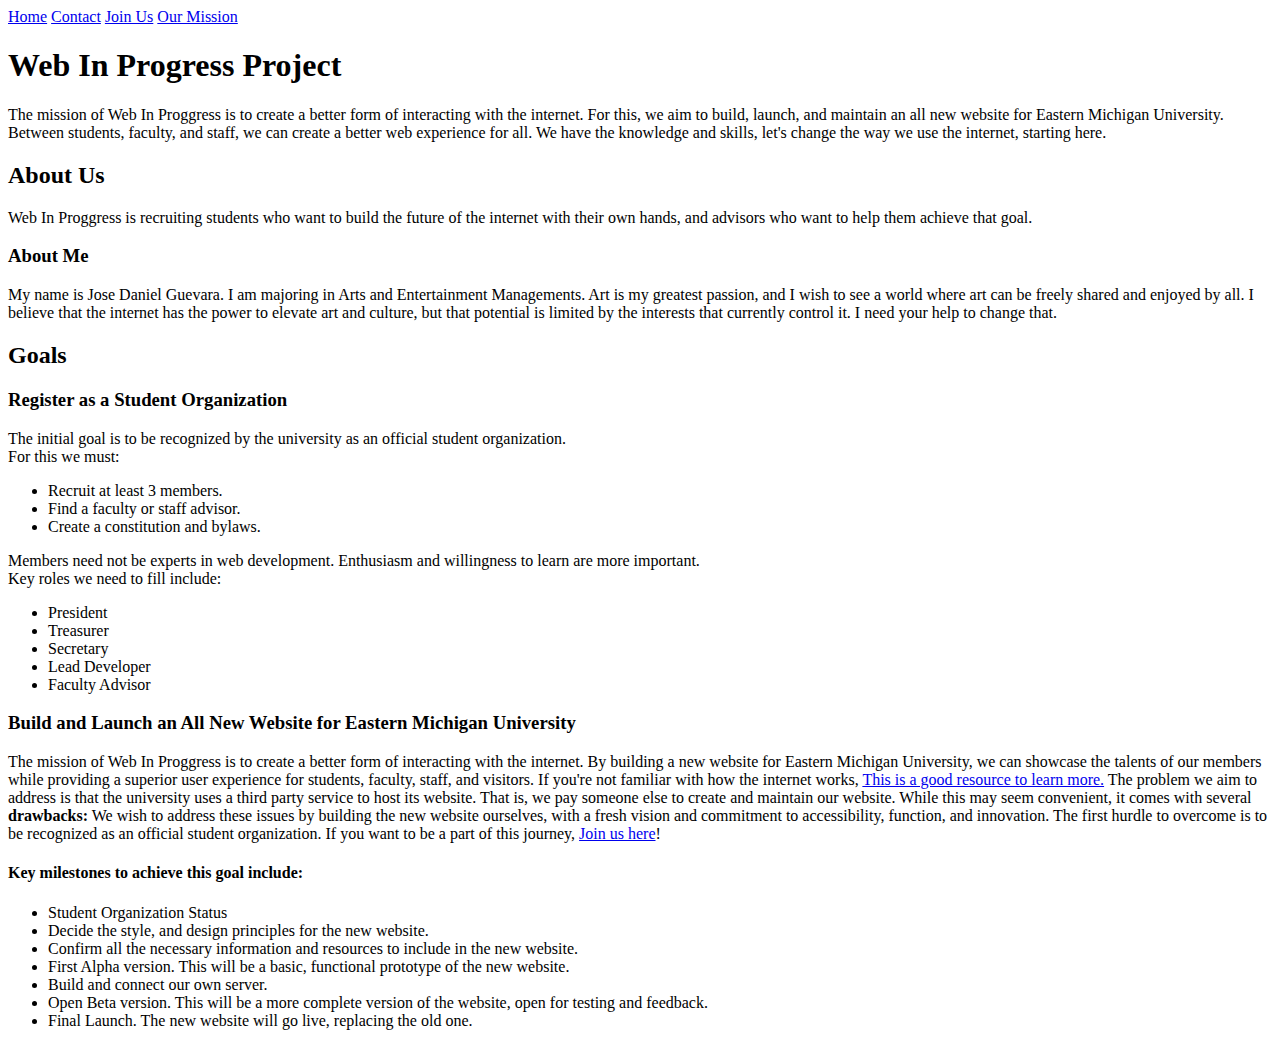
<file: index.html>
<!DOCTYPE html>
<html lang="en">
<head>
    <meta charset="UTF-8">
    <meta name="viewport" content="width=device-width, initial-scale=1.0">
    <link rel="stylesheet" href="style.css">
    <title>Emich Web In Progress Project</title>
</head>
<body>
    <div id="navbar">
        <a href="index.html">Home</a>
        <a href="pages/contact.html">Contact</a>
        <a href="pages/join.html">Join Us</a>
        <a href="pages/mission.html">Our Mission</a>
    </div>
    <header id="header">
    <h1> Web In Progress Project</h1>
    <p>
        The mission of Web In Proggress is to create a better form of interacting with the internet.
        For this, we aim to build, launch, and maintain an all new website for Eastern Michigan University.
        Between students, faculty, and staff, we can create a better web experience for all.
        We have the knowledge and skills, let's change the way we use the internet, starting here.
    </p>

    </header>
    <main id="main">
        <section id="about">
            <h2>About Us</h2>
            <p>
                Web In Proggress is recruiting students who want to build the future of the internet with their own hands, and advisors who want to help them achieve that goal.
            </p>
            <h3>About Me</h3>
            <p>
                My name is Jose Daniel Guevara. I am majoring in Arts and Entertainment Managements.
                Art is my greatest passion, and I wish to see a world where art can be freely shared and enjoyed by all.
                I believe that the internet has the power to elevate art and culture, but that potential is limited by the interests that
                currently control it. I need your help to change that.
            </p>
        </section>
        <div id="goals">
            <h2>Goals</h2>
            <h3>Register as a Student Organization</h3>
            <p>
                The initial goal is to be recognized by the university as an official student organization.<br>
                For this we must:
            </p>
            <ul>
                <li>Recruit at least 3 members.</li>
                <li>Find a faculty or staff advisor.</li>
                <li>Create a constitution and bylaws.</li>
            </ul>
            <p>
                Members need not be experts in web development. Enthusiasm and willingness to learn are more important.<br>
                Key roles we need to fill include:
                <ul>
                    <li type="button" class="collapsible"> President</li>
                    <p class="content"> The president will lead meetings, coordinate activities, and represent the organization to the university.</p>
                    <li type="button" class="collapsible"> Treasurer</li>
                    <p class="content"> The treasurer will manage the organization's finances, including budgeting and fundraising.</p>
                    <li type="button" class="collapsible"> Secretary</li>
                    <p class="content"> The secretary will keep records of meetings, manage communications, and maintain the organization's documents.</p>
                    <li type="button" class="collapsible"> Lead Developer</li>
                    <p class="content"> The lead developer will oversee the technical aspects of the organization's web projects, guiding other members in development tasks.</p>
                    <li type="button" class="collapsible"> Faculty Advisor</li>
                    <p class="content"> The faculty advisor will provide guidance, support, and mentorship to the student members, helping to navigate university policies and resources.</p>
                </ul>
            </p>
            <h3>Build and Launch an All New Website for Eastern Michigan University</h3>
            <div>
                The mission of Web In Proggress is to create a better form of interacting with the internet.
                By building a new website for Eastern Michigan University, we can showcase the talents of our members while providing a superior user experience for students, faculty, staff, and visitors.
                If you're not familiar with how the internet works, <a href="https://developer.mozilla.org/en-US/docs/Learn_web_development/Howto/Web_mechanics/How_does_the_Internet_work" rel="noreferrer" target="_blank">This is a good resource to learn more.</a>
                The problem we aim to address is that the university uses a third party service to host its website.
                That is, we pay someone else to create and maintain our website. While this may seem convenient, it comes with several 
                <b type="button" class="collapsible">drawbacks:</b> <div class="content">Building and maintaining the school's site is a tremendous learning and research opportunity for students, faculty, staff, and the wider community alike. 
                    by outsourcing this function, we miss out on the chance to develop our own skills and knowledge in web development and design.
                    Further, the CMS we currently use and other costs involved, are exactly that, costs, and we suggest that it will be cheaper to do it ourselves.</div>
                We wish to address these issues by building the new website ourselves, with a fresh vision and commitment to accessibility, function, and innovation.
                The first hurdle to overcome is to be recognized as an official student organization. If you want to be a part of this journey, <a href="pages/join.html">Join us here</a>!
            </div>
            <h4>Key milestones to achieve this goal include:</h4>
            <ul>
                <li>Student Organization Status</li>
                <li>Decide the style, and design principles for the new website.</li>
                <li>Confirm all the necessary information and resources to include in the new website.</li>
                <li>First Alpha version. This will be a basic, functional prototype of the new website.</li>
                <li>Build and connect our own server.</li>
                <li>Open Beta version. This will be a more complete version of the website, open for testing and feedback.</li>
                <li>Final Launch. The new website will go live, replacing the old one.</li>
            </ul>
        </div>

    </main>

    <script src="script.js"></script>
    
</body>
</html>
</file>
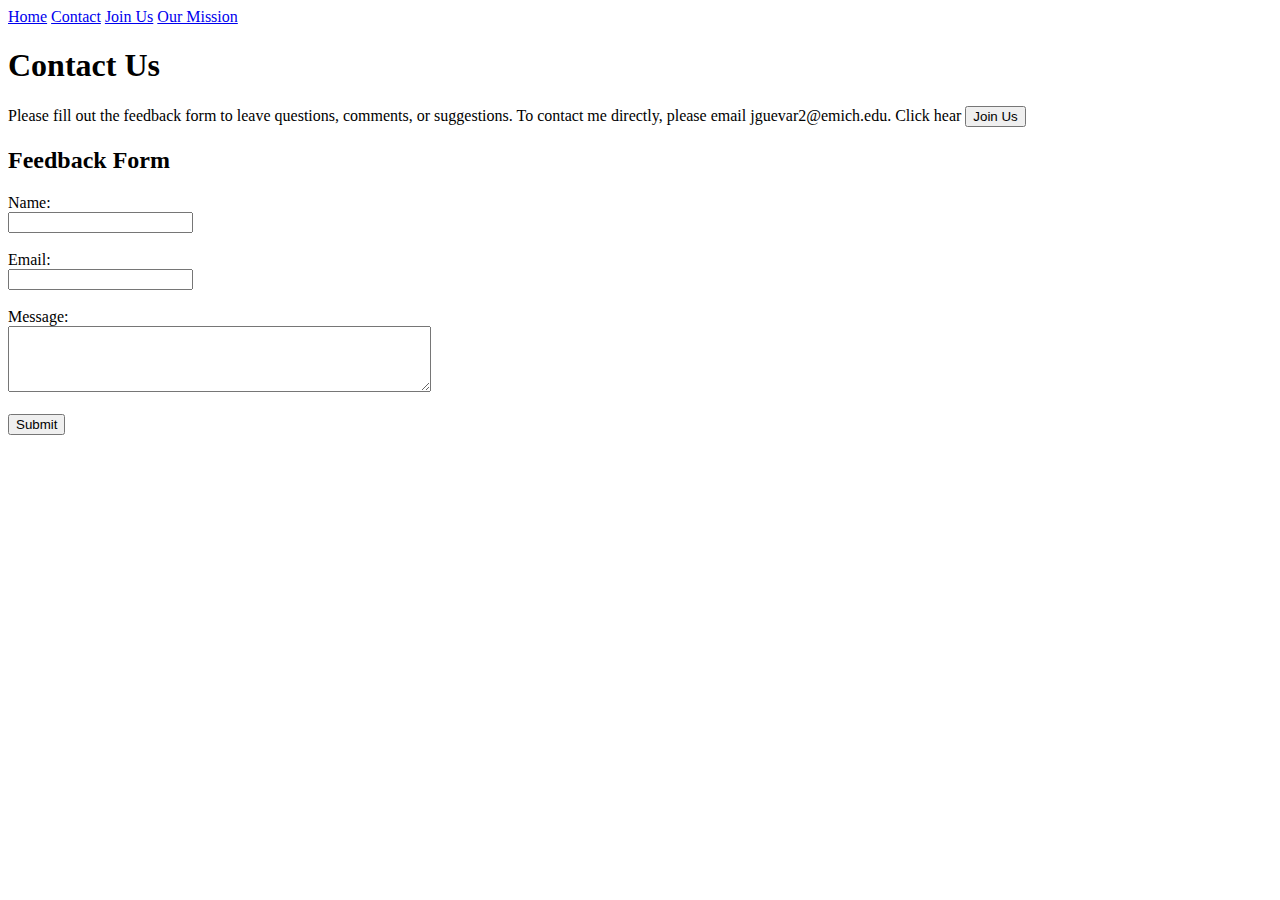
<file: pages/contact.html>
<!DOCTYPE html>
<html lang="en">
<head>
    <meta charset="UTF-8">
    <meta name="viewport" content="width=device-width, initial-scale=1.0">
    <link rel="stylesheet" href="../style.css">
    <title>WIPproject - Contact</title>
</head>
<body>
    <div id="navbar">
        <a href="../index.html">Home</a>
        <a href="contact.html">Contact</a>
        <a href="join.html">Join Us</a>
        <a href="mission.html">Our Mission</a>
    </div>
    <header>
        <h1>Contact Us</h1>
        <p>Please fill out the feedback form to leave questions, comments, or suggestions.
            To contact me directly, please email jguevar2@emich.edu.
            Click hear
            <button onclick="location.href='join.html'">Join Us</button>
        </p>
    </header>
    <main>
        <section>
            <h2>Feedback Form</h2>
            <form action="https://example.com/submit" method="post">
                <label for="name">Name:</label><br>
                <input type="text" id="name" name="name" required><br><br>
                <label for="email">Email:</label><br>
                <input type="email" id="email" name="email" required><br><br>
                <label for="message">Message:</label><br>
                <textarea id="message" name="message" rows="4" cols="50" required></textarea><br><br>
                <input type="submit" value="Submit">
            </form>
        </section>
    </main>
    
</body>
</html>
</file>
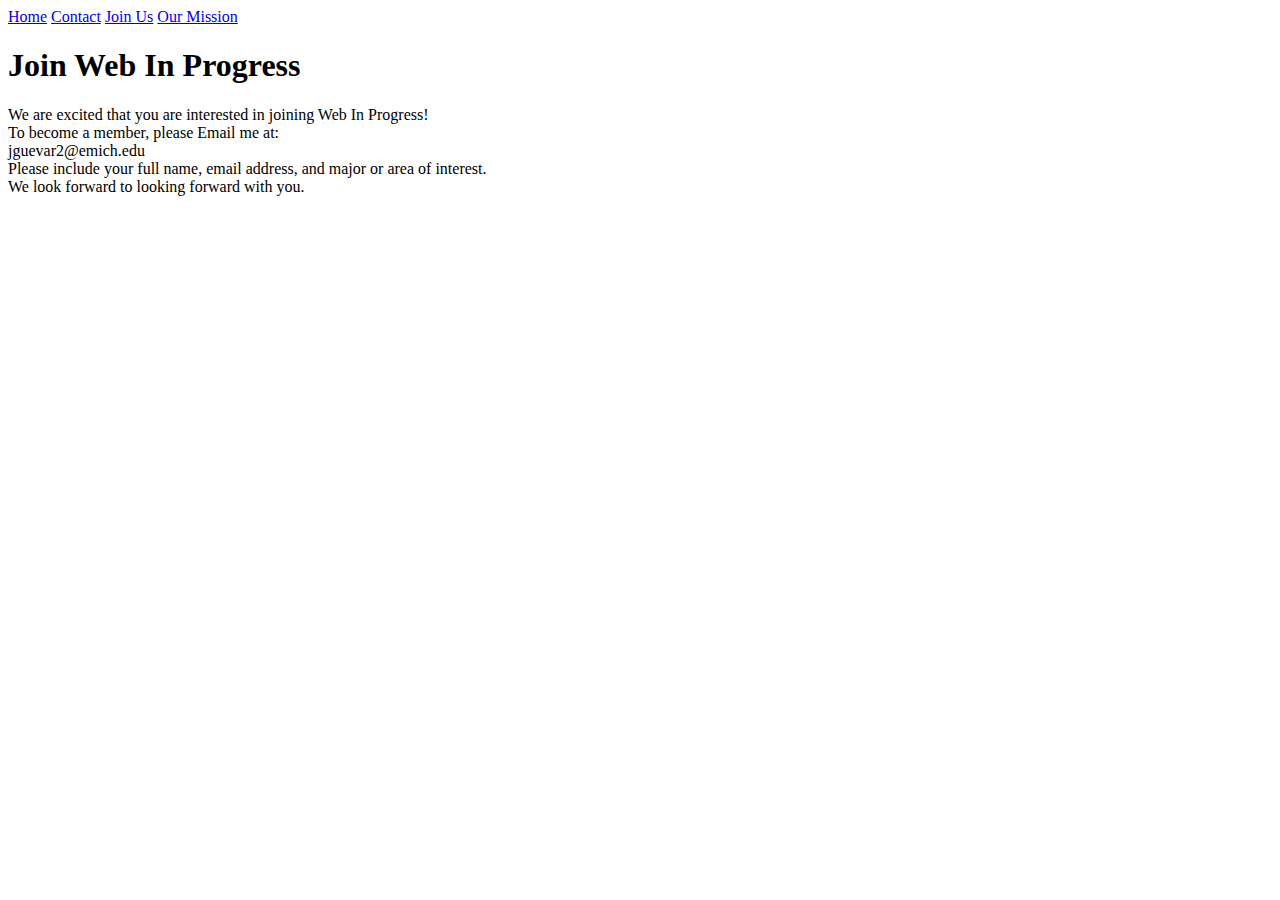
<file: pages/join.html>
<!DOCTYPE html>
<html lang="en">
<head>
    <meta charset="UTF-8">
    <meta name="viewport" content="width=device-width, initial-scale=1.0">
    <link rel="stylesheet" href="../style.css">
    <title>WIPproject - Join Us</title>
</head>
<body>
    <div id="navbar">
        <a href="../index.html">Home</a>
        <a href="contact.html">Contact</a>
        <a href="join.html">Join Us</a>
        <a href="mission.html">Our Mission</a>
    </div>
    <header>
        <h1>Join Web In Progress</h1>
        <p>
            We are excited that you are interested in joining Web In Progress!<br>
            To become a member, please Email me at:<br>
            jguevar2@emich.edu<br>
            Please include your full name, email address, and major or area of interest.<br>
            We look forward to looking forward with you.
        </p>
    </header>
    <!-- <main>
        <h2>Membership Form</h2>
        <form action="contact.html" method="post">
            <label for="name">Full Name:</label><br>
            <input type="text" id="name" name="name" required><br><br>

            <label for="email">Email Address:</label><br>
            <input type="email" id="email" name="email" required><br><br>

            <label for="interests">Areas of Interest:</label><br>
            <textarea id="interests" name="interests" rows="4" cols="50" placeholder="Tell us about your interests..." required></textarea><br><br>

            <input type="submit" value="Submit">
        </form>
    </main> -->
</body>
</html>
</file>
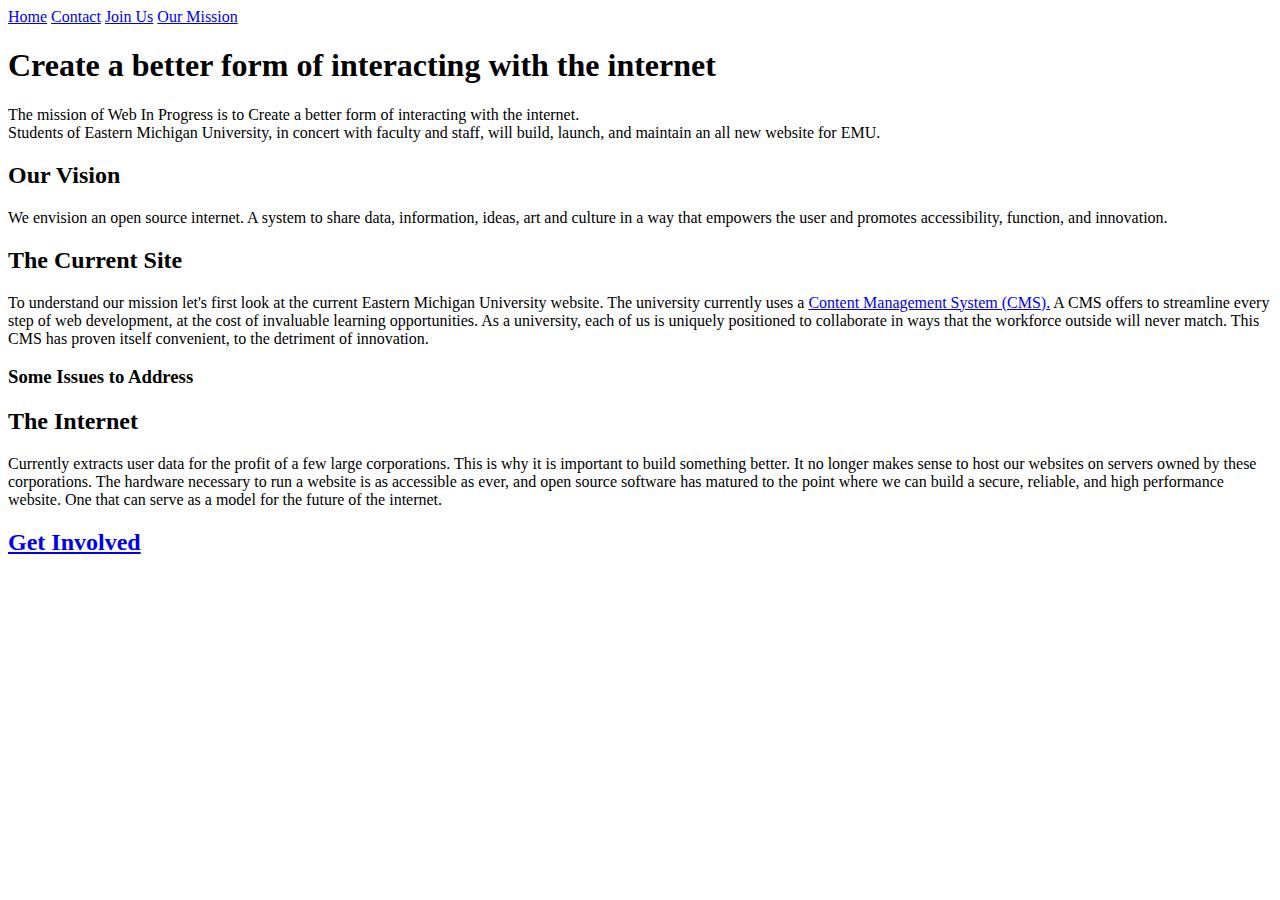
<file: pages/mission.html>
<!DOCTYPE html>
<html lang="en">
<head>
    <meta charset="UTF-8">
    <meta name="viewport" content="width=device-width, initial-scale=1.0">
    <link rel="stylesheet" href="../style.css">
    <title>WIPproject - Mission</title>
</head>
<body>
    <div id="navbar">
        <a href="../index.html">Home</a>
        <a href="contact.html">Contact</a>
        <a href="join.html">Join Us</a>
        <a href="mission.html">Our Mission</a>
    </div>
    <header>
        <h1>Create a better form of interacting with the internet</h1>
        <p>
            The mission of Web In Progress is to Create a better form of interacting with the internet.<br>
            Students of Eastern Michigan University, in concert with faculty and staff, will build, launch,
            and maintain an all new website for EMU.
        </p>
    </header>
    <main>
        <div>
            <h2>Our Vision</h2>
            <p>
                We envision an open source internet. A system to share data, information, ideas, art and culture
                in a way that empowers the user and promotes accessibility, function, and innovation.
            </p>
        </div>
        <div>
            <h2>The Current Site</h2>
            <p>
                To understand our mission let's first look at the current Eastern Michigan University website.
                The university currently uses a <a href="https://www.ibm.com/think/topics/content-management-system" rel="noreferrer" target="_blank">Content Management System (CMS).</a>
                A CMS offers to streamline every step of web development, at the cost of invaluable learning
                opportunities. As a university, each of us is uniquely positioned to collaborate in ways that 
                the workforce outside will never match. This CMS has proven itself convenient, to the detriment of innovation.
            </p>
            <div>
                <!--I want to make this div highlight itself when the collapsible is clicked-->
                <h3 type="button" class="collapsible">Some Issues to Address</h3>
                <div class="content">
                    <div>
                        <h4>Third Party Dependencies</h4>
                        <p>
                            Relying on a third party CMS means that we are at the mercy of their update schedule,
                            security protocols, and feature set. I'd like to remind you of the Canvas outage that
                            occurred in October 20th. That was caused by a 
                            <a href="https://aws.amazon.com/message/101925/" rel="noreferrer" target="_blank">major AWS outage</a>.
                            Managing our own website would remove external points of failure, so when issues arise,
                            we can address them directly.
                        </p>
                    </div>
                    <div>
                        <h4>Limited Customization</h4>
                        <p>
                            A CMS often comes with pre-designed templates and themes that limit the ability to
                            create a unique and tailored user experience. By building our own website, we can
                            customize every aspect to better reflect the university's identity and meet the specific
                            needs of our community. If you feel that the internet has become too homogenized, this is
                            exactly the issue here. Using a CMS means that many websites end up looking and feeling
                            the same.<br>
                            Check out <a href ="https://arts.vcu.edu/" rel="noreferrer" target="_blank">VCU Arts' website</a>
                            This award winning site by <a href="https://www.fastspot.com/services" rel="noreferrer" target="_blank">Fastspot</a>
                            is a shining example of creative web design, design that communicates with more than words or images.
                        </p>
                    </div>
                    <div>
                        <h4>An inconsistent User Experience</h4>
                        <p>
                            Please <a href="https://www.emich.edu/" rel="noreferrer" target="_blank">visit the EMU website</a>
                            and click through the navigation menu. Notice that 'About' and 'Academics' keep the same navigation
                            bar. Making it feel like we are still on the same page. Clicking on 'Admissions' however, replaces the
                            navigation bar. 'Athletics' takes you to a completely different website. This may seem nitpicky, but
                            the inconsistencies build on each other. Not to mention that we as students have to navigate to and from
                            emich.edu, canvas, MyEmich, emueagles, gmail, and any number of other sites every day. Do you ever use Eaglesync?
                            Can you navigate to it from the emich.edu homepage? The user experience can always be improved, with the
                            same CMS even. But building our own site gives us the freedom to design a seamless experience from the ground up.
                        </p>
                    </div>
                </div>
            </div>
        </div>
        <div>
            <h2>The Internet</h2>
            <p>
                Currently extracts user data for the profit of a few large corporations. This is why it is important
                to build something better. It no longer makes sense to host our websites on servers owned by these
                corporations. The hardware necessary to run a website is as accessible as ever, and open source software
                has matured to the point where we can build a secure, reliable, and high performance website. One that
                can serve as a model for the future of the internet.
            </p>
        </div>
            <h2><a href="join.html">Get Involved</a></h2>
    </main>
    
    <script src="../script.js"></script>
</body>
</html>
</file>
<file: style.css>
.content {
    display: none;
    overflow: hidden;
    padding: 0 18px;
}
</file>
